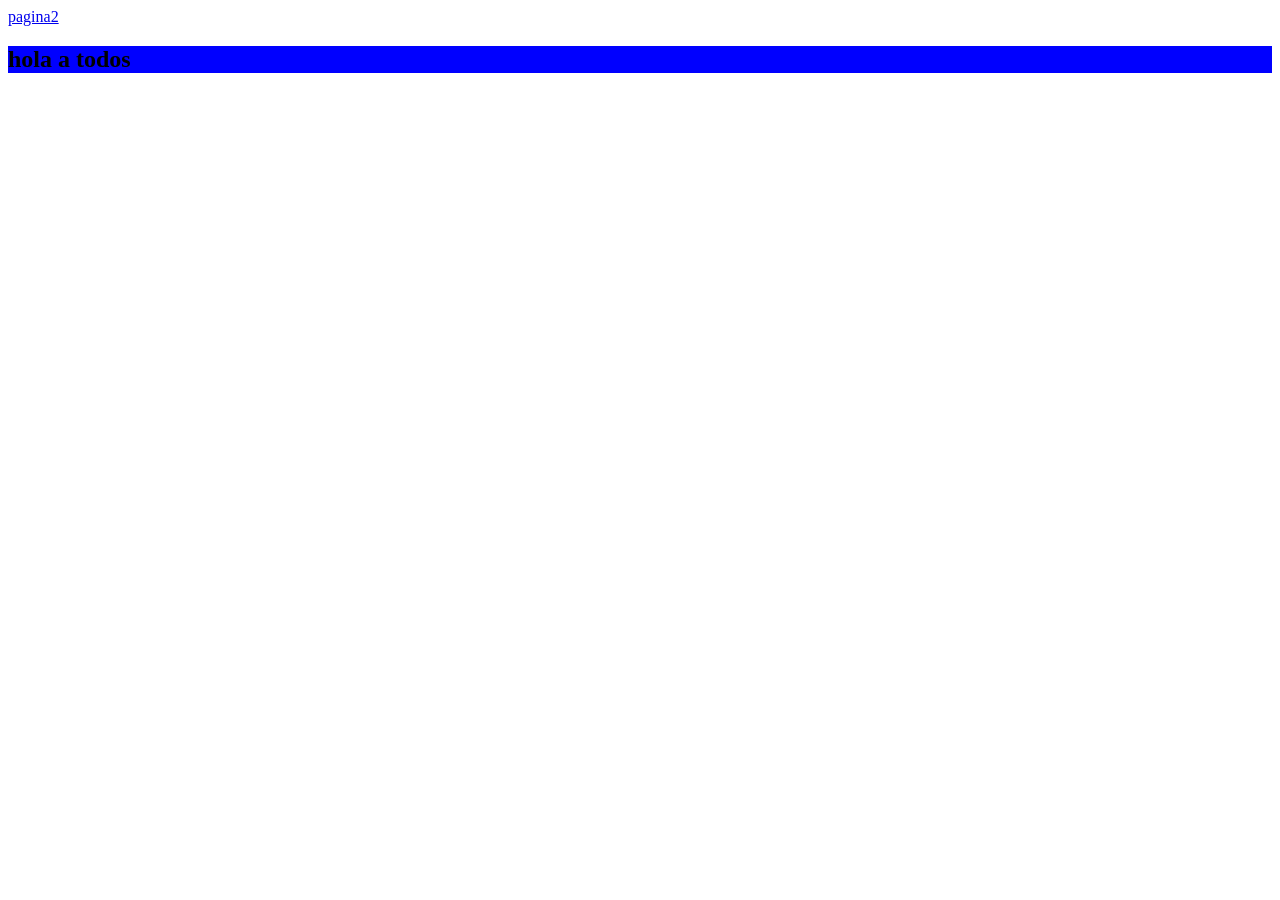
<file: index.html>
<!DOCTYPE html>
<html lang="en">
<head>
    <meta charset="UTF-8">
    <meta name="viewport" content="width=device-width, initial-scale=1.0">
    <title>Document</title>
    <link rel="stylesheet" href="styles.css">
</head>
<body>
    <header>
       <nav>
        <a href="#">pagina2
        </a>

      </nav>

     </header>
    <section>
     <h1>
        hola a todos
     </h1>
      


    </section>
    
</body>
</html>
</file>
<file: styles.css>
section{
    background-color: blue;
}
h1{
    color: black;
}
</file>
